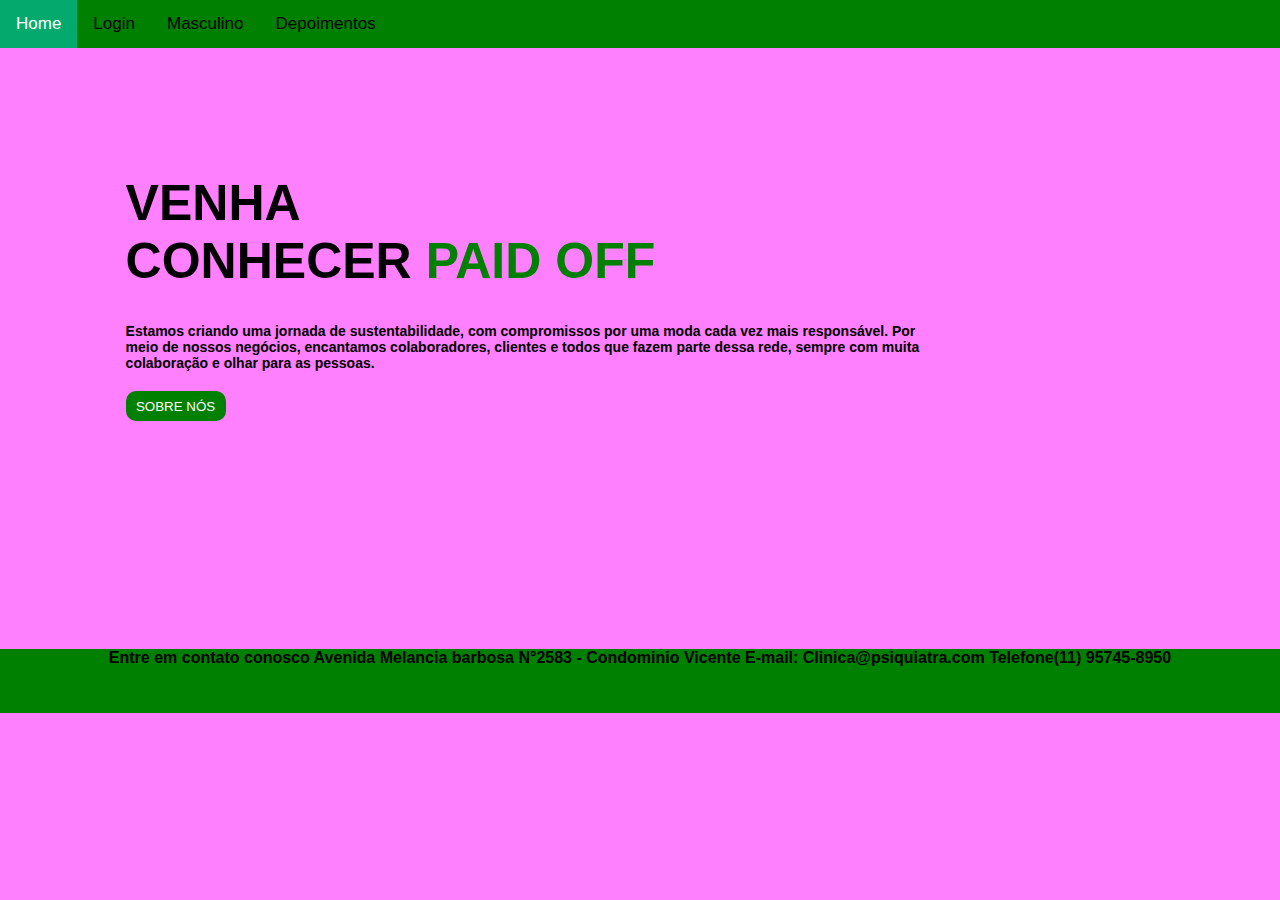
<file: index.html>
<!DOCTYPE html>
<html>

<head>
  <meta charset="utf-8">
  <meta name="viewport" content="width=device-width">
  <title>HTML EM GRUPO LOJA DE ROUPA</title>
  <link href="style.css" rel="stylesheet" type="text/css" />
  <link rel="stylesheet" href="https://cdnjs.cloudflare.com/ajax/libs/font-awesome/4.7.0/css/font-awesome.min.css">
  <link href="nav.css" rel="stylesheet" type="text/css" />
</head>

<body>
  <header>
    <nav class="topnav" id="myTopnav">
  <a href="#home" class="active">Home</a>
  <a href="login.html">Login</a>
  <a href="Masculino.html">Masculino</a>
  <a href="Depoimentos.html">Depoimentos</a>
  <a href="javascript:void(0);" class="icon" onclick="myFunction()">
    <i class="fa fa-bars"></i>
  </a>
</nav>
  </header>
  <section class="Sobre">
    <div class="centro">
      <div class="texto-sobre">
        <h1>VENHA<br /> CONHECER <span style="color: green;">PAID OFF</span></h1>
        <p>Estamos criando uma jornada de sustentabilidade, com compromissos por uma moda cada vez mais responsável. Por
          meio de nossos negócios, encantamos colaboradores, clientes e todos que fazem parte dessa rede, sempre com
          muita colaboração e olhar para as pessoas.</p>
        <button>SOBRE NÓS</button>
      </div>
      <!--ctexto sobre-->
    </div>
    <!--centro-->
  </section>
  
<footer>
    <b>Entre em contato conosco
      Avenida Melancia barbosa N°2583 - Condominio Vicente
      E-mail: Clinica@psiquiatra.com
      Telefone(11) 95745-8950</b>
  </footer>
</body>
<script src="script.js"></script>
</html>
</file>
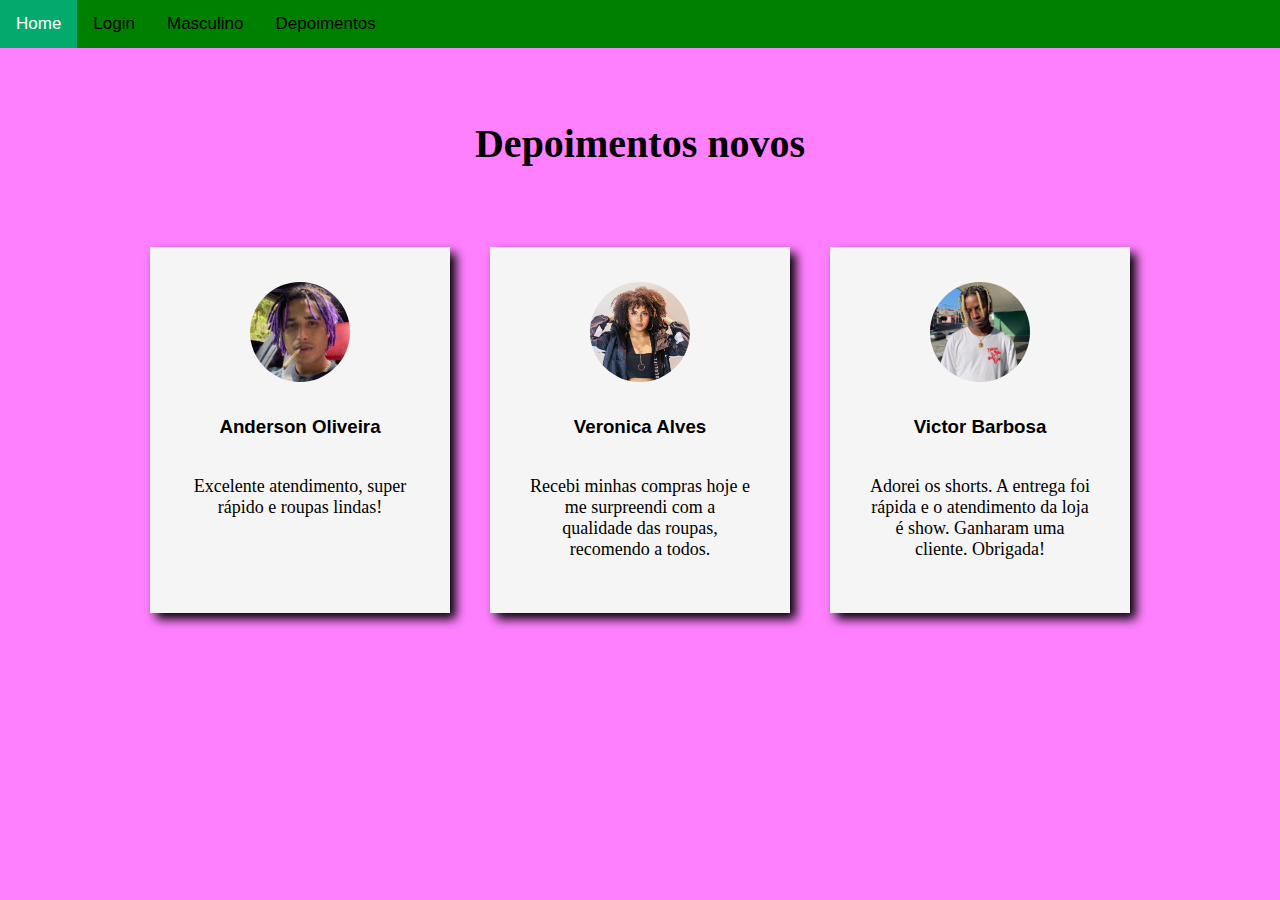
<file: Depoimentos.html>
<html>

<head>
  <meta charset="utf-8">
  <meta name="viewport" content="width=device-width, initial-scale=1.0, maximum-scale=1.0">
  <title>DEPOIMENTO</title>
  <link href="depoimento.css" rel="stylesheet" type="text/css" />
  <link rel="stylesheet" href="https://cdnjs.cloudflare.com/ajax/libs/font-awesome/4.7.0/css/font-awesome.min.css">
  <link href="nav.css" rel="stylesheet" type="text/css" />
</head>

<body>
  <header>
    <nav class="topnav" id="myTopnav">
  <a href="#home" class="active">Home</a>
  <a href="login.html">Login</a>
  <a href="Masculino.html">Masculino</a>
  <a href="Depoimentos.html">Depoimentos</a>
  <a href="javascript:void(0);" class="icon" onclick="myFunction()">
    <i class="fa fa-bars"></i>
  </a>
</nav>
  </header>

  
  <h1> Depoimentos novos </h1>
  <section class="cards">
    <div class="card">
      <img class="usuarios" src="/imagens/tue.jpg" alt="">
      <h3>Anderson Oliveira</h3>
      <div class="extra1">
      </div>
      <!--Estrela-->

      <p> Excelente atendimento, super rápido e roupas lindas! </p>

    </div>
    <!--Card-->


    <div class="card">
      <img class="usuarios" src="/imagens/budah.jpg" alt="">
      <h3>Veronica Alves</h3>
      <div class="extra1">
      </div>
      <!--Estrela-->

      <p> Recebi minhas compras hoje e me surpreendi com a qualidade das roupas, recomendo a todos.</p>

    </div>
    <!--Card-->


    <div class="card">
      <img class="usuarios" src="/imagens/vino.jpg" alt="">
      <h3>Victor Barbosa</h3>
      <div class="extra1">
      </div>
      <!--Estrela-->

      <p> Adorei os shorts. A entrega foi rápida e o atendimento da loja é show. Ganharam uma cliente. Obrigada! </p>

    </div>
    <!--Card-->
  </section>


</body>
<script src="script.js"></script>
</html>
</file>
<file: style.css>
html, body {
  margin:0;
  padding: 0;
  box-sizing: border-box;
  font-family: Verdana, Geneva, Tahoma, sans-serif;
  height: 100%;
 
  background-color: #ff80ff
  
}

  .centro{
    display: flex;
    flex-wrap: wrap;
    max-width: 1100px;
    margin: 0;
    padding: 0 2%;
  }

  
  header{
    height: 40px;

  }

  .logo{
    width: 50%;
  }

  .menu{
    padding-top: 30px;
    width: 50%;
    text-align: right;
  }

  .menu a{
    color: black;
    text-decoration: none;
    font-weight: bold;
    margin-right: 15px;
  }

  section.sobre{
    position: relative;
  }


  .texto-sobre{
    margin: 100px;
  }

  .texto-sobre h1{
    font-size: 50px;
  }

  .texto-sobre p{
    margin: 20px 0;
    color: black;
    font-size: 14px;
    font-weight: bold;
    max-width: 800px;
  }

  .texto-sobre button{
    border:0;
    background-color: green;
    color: white;
    border-radius: 10px;
    width: 100px;
    height: 30px ;
    cursor: pointer;

  }


footer{
  background-color: #008000;;
  height: 4rem;
  margin-top: 10%;
  justify-content:center;
  display:flex;
}
</file>
<file: nav.css>
.topnav {
  background-color: #008000;
  overflow: hidden;
}

/* Style the links inside the navigation bar */
.topnav a {
  float: left;
  display: block;
  color: #000000;
  text-align: center;
  padding: 14px 16px;
  text-decoration: none;
  font-size: 17px;
}

/* Change the color of links on hover */
.topnav a:hover {
  background-color: #ddd;
  color: black;
}

/* Add an active class to highlight the current page */
.topnav a.active {
  background-color: #04AA6D;
  color: white;
}

/* Hide the link that should open and close the topnav on small screens */
.topnav .icon {
  display: none;
}

@media screen and (max-width: 600px) {
  .topnav a:not(:first-child) {display: none;}
  .topnav a.icon {
    float: right;
    display: block;
  }
}

/* The "responsive" class is added to the topnav with JavaScript when the user clicks on the icon. This class makes the topnav look good on small screens (display the links vertically instead of horizontally) */
@media screen and (max-width: 600px) {
  .topnav.responsive {position: relative;}
  .topnav.responsive a.icon {
    position: absolute;
    right: 0;
    top: 0;
  }
  .topnav.responsive a {
    float: none;
    display: block;
    text-align: left;
  }
}
</file>
<file: depoimento.css>
html,body{
margin:0;
  padding: 0;
  box-sizing: border-box;
  font-family: Verdana, Geneva, Tahoma, sans-serif;
  height: 100%;
  overflow-y: hidden;
  overflow-x: hidden;
  background-color: #ff80ff
  
}

.centro{
    display: flex;
    flex-wrap: wrap;
    max-width: 1100px;
    margin: 0;
    padding: 0 2%;
  }

  .logo{
    width: 50%;
  }

body{
  background-color: #ff80ff;
}

  header{
    height: 40px;
  }

h1{
  display: flex;
  justify-content: center;
  margin: 5rem 0 5rem 0;
  font-family: Heebo;
  font-size: 40px;
  
}



.cards{
display: grid;
grid-template-columns: 1fr 1fr 1fr ;
  max-width: 980px;
  margin: 0 auto;
  grid-gap: 40px ;
}


card.usuarios{
  width: 5px 
}

.usuarios{
  width:100px; 
  height:100px;
  border-radius: 50%;
  margin-bottom: 15px;
  
}

.card{
  background-color: #f5f5f5 ;
  display: flex;
  flex-direction: column ;
  align-items: center;
  padding: 35px 40px;
  box-shadow: 6px 6px 10px ;
  
} 

p{
  margin-top: 20px;
  text-align: center;
  font-family: Roboto;
  font-size: 18px;
}
</file>
